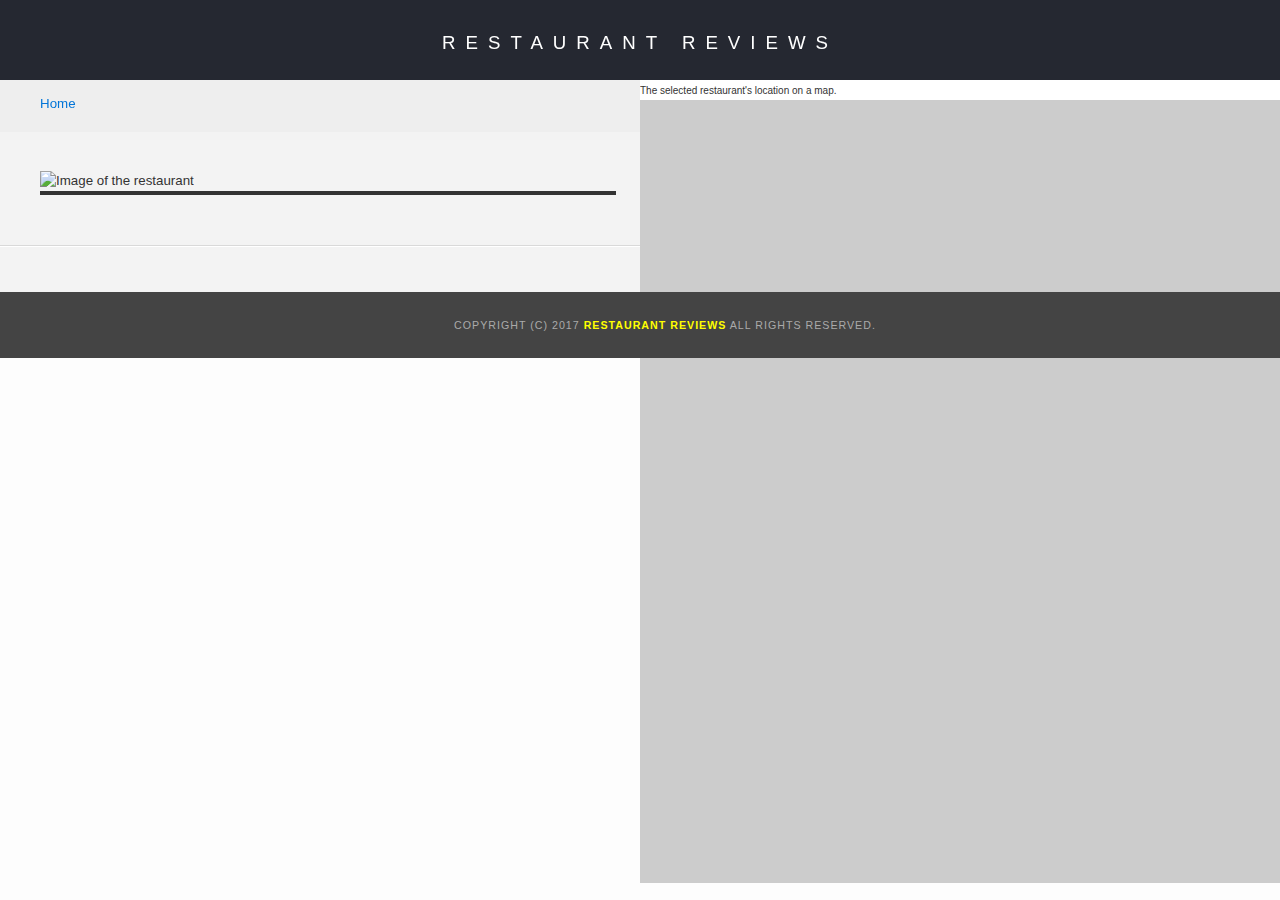
<file: restaurant.html>
<!DOCTYPE html>
<html lang="en">
	<html>
		<head>
			<meta name="viewport" content="width=device-width, initial-scale=1.0">
			<meta charset="UTF-8">
			<!-- Normalize.css for better cross-browser consistency -->
			<link rel="stylesheet" src="//normalize-css.googlecode.com/svn/trunk/normalize.css" />
			<!-- Main CSS file -->
			<link rel="stylesheet" href="css/styles.css" type="text/css">
			<title>Restaurant Info</title>
		</head>
		<body class="inside">
			<!-- Beginning header -->
			<header>
				<!-- Beginning nav -->
				<nav>
					<h1><a href="/">Restaurant Reviews</a></h1>
				</nav>
				<!-- Beginning breadcrumb -->
				<ul id="breadcrumb" >
					<li><a href="/">Home</a></li>
				</ul>
				<!-- End breadcrumb -->
				<!-- End nav -->
			</header>
			<!-- End header -->
			<!-- Beginning main -->
			<main id="maincontent">
				<!-- Beginning map -->
				<section id="map-container">
					<span id= "mapped-restaurant">The selected restaurant's location on a map.</span>
					<div id="map" role="application" aria-hidden="true" aria-describedby="mapped-restaurant"></div>
				</section>
				<!-- End map -->
				<!-- Beginning restaurant -->
				<section id="restaurant-container">
					<h1 id="restaurant-name"></h1>
					<img id="restaurant-img" alt="Image of the restaurant">
					<p id="restaurant-cuisine"></p>
					<p id="restaurant-address"></p>
				<table id="restaurant-hours"></table>
			</section>
			<!-- end restaurant -->
			<!-- Beginning reviews -->
			<section id="reviews-container">
			<ul id="reviews-list"></ul>
		</section>
		<!-- End reviews -->
	</main>
	<!-- End main -->
	<!-- Beginning footer -->
	<footer id="footer">
		Copyright (c) 2017 <a href="/"><strong>Restaurant Reviews</strong></a> All Rights Reserved.
	</footer>
	<!-- End footer -->
	<!-- Beginning scripts -->
	<!-- Database helpers -->
	<script type="text/javascript" src="js/dbhelper.js"></script>
	<!-- Main javascript file -->
	<script type="text/javascript" src="js/restaurant_info.js"></script>
	<script type="application/javascript" charset="utf-8" src="js/sw_registration.js"></script>
	<!-- Google Maps -->
	<script async defer src="https://maps.googleapis.com/maps/api/js?key=AIzaSyArl0cDsZrwdvzX9MA5wb9foWpCNNh_fsU&libraries=places&callback=initMap"></script>
	<!-- End scripts -->
</body>
</html>
</file>
<file: css/styles.css>
@charset "utf-8";
/* CSS Document */

body,td,th,p{
  font-family: Arial, Helvetica, sans-serif;
  font-size: 10pt;
  color: #333;
  line-height: 1.5;
}

body {
  background-color: #fdfdfd;
  margin: 0;
  position:relative;
  min-width: 370px;
}

ul, li {
  font-family: Arial, Helvetica, sans-serif;
  font-size: 10pt;
  color: #333;
}

a {
  color: yellow;
  text-decoration: none;
}

a:hover, a:focus {
  color: #3397db;
  text-decoration: none;
}

a img{
  border: none 0px #fff;
}

h1, h2, h3, h4, h5, h6 {
  font-family: Arial, Helvetica, sans-serif;
  margin: 0 0 20px;
}

article, aside, canvas, details, figcaption, figure, footer, header, hgroup, menu, nav, section {
  display: block;
}

#maincontent {
  background-color: #f3f3f3;
  min-height: 100%;
  max-width: 100%;
  max-width: 1800px;
  margin: 0 auto;
}

#footer {
  background-color: #444;
  color: #aaa;
  font-size: 8pt;
  letter-spacing: 1px;
  padding: 25px;
  text-align: center;
  text-transform: uppercase;
}

/* ====================== Navigation ====================== */
nav {
  width: 100%;
  height: 80px;
  display: flex;
  background-color: #252831;
  text-align:center;
}

nav h1 {
  margin: auto;
}
nav
 h1 a {
  color: #fff;
  font-size: 14pt;
  font-weight: 200;
  letter-spacing: 10px;
  text-transform: uppercase;
}

#breadcrumb {
  padding: 10px 40px 16px;
  list-style: none;
  background-color: #eee;
  font-size: 17px;
  margin: 0;
  width: calc(50% - 80px);
}

/* Display list items side by side */
#breadcrumb li {
  display: inline;
}

/* Add a slash symbol (/) before/behind each list item */
#breadcrumb li+li:before {
  padding: 8px;
  color: black;
  content: "/\00a0";
}

/* Add a color to all links inside the list */
#breadcrumb li a {
  color: #0275d8;
  text-decoration: none;
}

/* Add a color on mouse-over */
#breadcrumb li a:hover {
    color: #01447e;
    text-decoration: underline;
}

/* ====================== Map ====================== */
#map {
  height: 450px;
  margin: 0 auto;
  width: 100%;
  background-color: #ccc;
}

/* ====================== Restaurant Filtering ====================== */
.filter-options {
  width: 100%;
  height: 100px;
  background-color: #3397DB;
  display: flex;
  flex-wrap: wrap;
  align-items: center;
}

.filter-options h2 {
  color: white;
  font-size: 1.5rem;
  font-weight: normal;
  line-height: 1;
  margin: 0 20px;
  width: 100%;
  padding-top: 5px;
}

.filter-options select {
  background-color: white;
  border: 1px solid #fff;
  font-family: Arial,sans-serif;
  font-size: 11pt;
  height: 35px;
  letter-spacing: 0;
  margin: 10px;
  padding: 0 10px;
  width: 200px;
}
/* ====================== Restaurant Listing ====================== */
#restaurants-list {
  background-color: #f3f3f3;
  list-style: outside none none;
  margin: 0;
  padding: 30px 80px 60px;
  text-align: center;
  display: flex;
  flex-wrap: wrap;
  justify-content: center;

}

#restaurants-list li {
  background-color: #fff;
  border: 2px solid #ccc;
  font-family: Arial,sans-serif;
  margin: 15px;
  min-height: 380px;
  padding: 0 30px 25px;
  text-align: left;
  width: 270px;
  display: flex;
  flex-direction: column;
}

#restaurants-list .restaurant-img {
  background-color: #ccc;
  display: block;
  margin: 0;
  max-width: 100%;
  min-height: 248px;
  min-width: 100%;
}

#restaurants-list li h1 {
  color: #f18200;
  font-family: Arial,sans-serif;
  font-size: 14pt;
  font-weight: 200;
  letter-spacing: 0;
  line-height: 1.3;
  margin: 20px 0 10px;
  text-transform: uppercase;
}

#restaurants-list p {
  margin: 0;
  font-size: 11pt;
}

#restaurants-list li a {
  background-color: orange;
  border-bottom: 3px solid #eee;
  color: #fff;
  display: inline-block;
  font-size: 10pt;
  margin: 15px 0 0;
  padding: 8px 30px 10px;
  text-align: center;
  text-decoration: none;
  text-transform: uppercase;
}
/* ====================== Restaurant Details ====================== */
.inside header {
  position: fixed;
  top: 0;
  width: 100%;
  z-index: 1000;
  display: flex;
  flex-direction: column;
}

.inside #map-container {
  background: white none repeat scroll 0 0;
  height: 87%;
  position: fixed;
  right: 0;
  top: 80px;
  width: 50%;
}

.inside #map {
  background-color: #ccc;
  height: 100%;
  width: 100%;
}
.inside #mapped-restaurant{
  font-size: 10px;
}

.inside #footer {
  bottom: 0;
  position: absolute;
  width: 100%;
}

#restaurant-name {
  color: #f18200;
  font-family: Arial,sans-serif;
  font-size: 26pt;
  font-weight: 200;
  letter-spacing: 0;
  margin: 15px 0 30px;
  text-transform: uppercase;
  line-height: 1.1;
}

#restaurant-img {
  width: 90%;
}

#restaurant-address {
  font-size: 16pt;
  margin: 10px 0px;
}

#restaurant-cuisine {
  background-color: #333;
  color: #ddd;
  font-size: 16pt;
  font-weight: 300;
  letter-spacing: 10px;
  margin: 0 0 20px;
  padding: 2px 0;
  text-align: center;
  text-transform: uppercase;
  width: 90%;
}

#restaurant-container, #reviews-container {
  border-bottom: 1px solid #d9d9d9;
  border-top: 1px solid #fff;
  padding: 140px 40px 30px;
  width: 50%;
}

#reviews-container {
  padding: 30px 40px 80px;
}

#reviews-container h2 {
  color: #f58500;
  font-size: 26pt;
  font-weight: 300;
  letter-spacing: -1px;
  padding-bottom: 1pt;
}

#reviews-list {
  margin: 0;
  padding: 0;
}

#reviews-list li {
  background-color: #ade8f4;
  border: 2px solid #f3f3f3;
  display: block;
  list-style-type: none;
  margin: 0 0 30px;
  overflow: hidden;
  padding: 0 20px 20px;
  position: relative;
  width: 85%;
}

#reviews-list li p {
  margin: 0 0 10px;
  font-size: 16pt;
}

#restaurant-hours td {
  color: #666;
  font-size: 16pt;
}

.allContainer {
  display: flex;
  flex-wrap: wrap;
}

/* ====================== Accessibilty====================== */
.skip-link {
  position: absolute;
  top: -40px;
  left: 0;
  background: #BF1722;
  color: white;
  padding: 8px;
  z-index: 100;
}

.skip-link:focus {
top: 0;
}

#neighborhoods-select:focus-within {
  background: yellow;
}

#cuisines-select:focus-within {
  background: yellow;
}

.document:focus{
  color: red;
  border: red;
  width: 250px;
}

/* ====================== Mobile Viewport ====================== */
@media screen and (max-width: 440px){

.filter-options {
  height: 140px;
}

#restaurant-hours td {
  font-size: 12pt;
}

#restaurants-list {
  padding: 0;
  }
}

/* ====================== Tablet Viewport ====================== */
@media screen and (max-width: 800px){

.inside #map-container {
  height: 400px;
  position: relative;
  margin: 10px 10px 10px;
  width: 100%;
}

#restaurant-container, #reviews-container {
  width: 100%;
  position: relative;
  margin-top:-50px;
}

#breadcrumb{
  width: 100%
}

#restaurant-img {
  width: 90%;
  margin: auto;
}

#maincontent{
  width:100%;
  }
}

/* ====================== Improve Restaurants-list li responsivity to different devices ====================== */
@media screen and (min-width: 441px) and (max-width: 900px){

#restaurants-list li {
  margin: 15px auto;
  width: 100%;
}

#restaurants-list {
  padding: 20px 50px 35px;
  }
}

@media screen and (min-width: 901px) and (max-width: 1251px){

#restaurants-list li {
  margin: 5px;
  width: 40%;
  }
}
</file>
